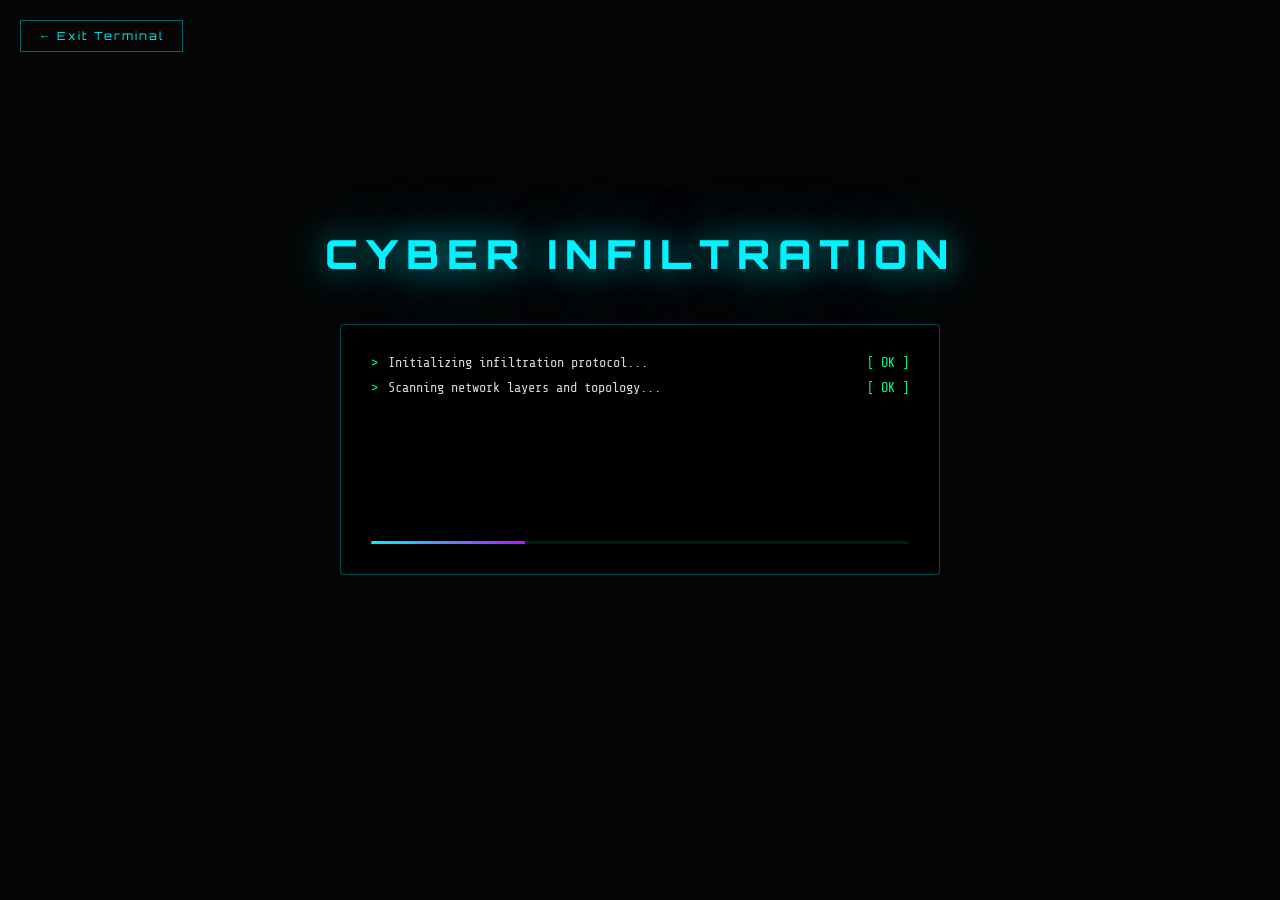
<file: cyber-infiltration.html>
<!DOCTYPE html>
<html lang="en">

<head>
    <meta charset="UTF-8">
    <meta name="viewport" content="width=device-width, initial-scale=1.0">
    <title>Cyber Infiltration | Arnav.dev</title>
    <link href="https://fonts.googleapis.com/css2?family=Orbitron:wght@400;700;900&family=Share+Tech+Mono&display=swap"
        rel="stylesheet">
    <style>
        :root {
            --cyan: #00f3ff;
            --cyan-glow: rgba(0, 243, 255, 0.5);
            --magenta: #bc13fe;
            --green: #00ff88;
            --red: #ff003c;
            --dark: #050505;
        }

        * {
            margin: 0;
            padding: 0;
            box-sizing: border-box;
        }

        body {
            background: var(--dark);
            font-family: 'Share Tech Mono', monospace;
            color: var(--cyan);
            overflow: hidden;
            height: 100vh;
            width: 100vw;
            display: flex;
            flex-direction: column;
            align-items: center;
            justify-content: center;
        }

        body::before {
            content: '';
            position: fixed;
            inset: 0;
            background:
                linear-gradient(rgba(0, 243, 255, 0.03) 1px, transparent 1px),
                linear-gradient(90deg, rgba(0, 243, 255, 0.03) 1px, transparent 1px);
            background-size: 40px 40px;
            z-index: 0;
            pointer-events: none;
        }

        body::after {
            content: '';
            position: fixed;
            inset: 0;
            background: repeating-linear-gradient(0deg, transparent, transparent 2px, rgba(0, 0, 0, 0.12) 2px, rgba(0, 0, 0, 0.12) 4px);
            z-index: 1;
            pointer-events: none;
        }

        /* BACK BTN */
        #back-btn {
            position: fixed;
            top: 20px;
            left: 20px;
            z-index: 1000;
            background: transparent;
            border: 1px solid rgba(0, 243, 255, 0.4);
            color: var(--cyan);
            font-family: 'Orbitron', sans-serif;
            font-size: 0.7rem;
            letter-spacing: 2px;
            padding: 8px 18px;
            cursor: pointer;
            transition: all 0.3s;
            text-decoration: none;
        }

        #back-btn:hover {
            background: rgba(0, 243, 255, 0.1);
            box-shadow: 0 0 15px var(--cyan-glow);
        }

        /* BOOT */
        #boot-screen {
            position: fixed;
            inset: 0;
            background: var(--dark);
            z-index: 100;
            display: flex;
            flex-direction: column;
            align-items: center;
            justify-content: center;
            gap: 15px;
        }

        #boot-logo {
            font-family: 'Orbitron', sans-serif;
            font-size: 2.5rem;
            font-weight: 900;
            letter-spacing: 8px;
            color: var(--cyan);
            text-shadow: 0 0 30px var(--cyan-glow), 0 0 60px var(--cyan-glow);
            margin-bottom: 30px;
            animation: flicker 3s infinite;
        }

        @keyframes flicker {

            0%,
            95%,
            97%,
            100% {
                opacity: 1
            }

            96%,
            98% {
                opacity: 0.3
            }
        }

        #boot-terminal {
            width: 600px;
            max-width: 90vw;
            background: rgba(0, 0, 0, 0.85);
            border: 1px solid rgba(0, 243, 255, 0.3);
            border-radius: 4px;
            padding: 30px;
        }

        .boot-line {
            font-size: 0.85rem;
            margin-bottom: 10px;
            opacity: 0;
            transform: translateY(6px);
            transition: all 0.35s ease;
            display: flex;
            align-items: center;
            gap: 10px;
        }

        .boot-line.show {
            opacity: 1;
            transform: none;
        }

        .boot-line .prefix {
            color: var(--green);
        }

        .boot-line .text {
            color: rgba(255, 255, 255, 0.85);
            flex: 1;
        }

        .boot-line .s-ok {
            color: var(--green);
            white-space: nowrap;
        }

        .boot-line .s-warn {
            color: #ffcc00;
            white-space: nowrap;
        }

        .boot-line .s-by {
            color: var(--magenta);
            white-space: nowrap;
        }

        .boot-bar {
            width: 100%;
            height: 3px;
            background: rgba(0, 243, 255, 0.1);
            margin-top: 20px;
            border-radius: 2px;
            overflow: hidden;
        }

        .boot-bar-fill {
            height: 100%;
            width: 0%;
            background: linear-gradient(90deg, var(--cyan), var(--magenta));
            transition: width 0.5s;
            box-shadow: 0 0 10px var(--cyan-glow);
        }

        #start-btn {
            margin-top: 30px;
            background: transparent;
            border: 2px solid var(--cyan);
            color: var(--cyan);
            font-family: 'Orbitron', sans-serif;
            font-size: 0.9rem;
            font-weight: 700;
            letter-spacing: 4px;
            padding: 15px 45px;
            cursor: pointer;
            opacity: 0;
            transition: all 0.4s;
            text-transform: uppercase;
            position: relative;
            overflow: hidden;
        }

        #start-btn::before {
            content: '';
            position: absolute;
            top: 0;
            left: -100%;
            width: 100%;
            height: 100%;
            background: linear-gradient(90deg, transparent, rgba(0, 243, 255, 0.25), transparent);
            transition: left 0.5s;
        }

        #start-btn:hover::before {
            left: 100%;
        }

        #start-btn.show {
            opacity: 1;
        }

        #start-btn:hover {
            background: rgba(0, 243, 255, 0.1);
            box-shadow: 0 0 35px var(--cyan-glow);
            transform: translateY(-2px);
        }

        /* GAME */
        #game-screen {
            display: none;
            flex-direction: column;
            align-items: center;
            width: 100%;
            height: 100vh;
            position: relative;
            z-index: 10;
        }

        #hud {
            width: 100%;
            max-width: 960px;
            display: flex;
            justify-content: space-between;
            align-items: center;
            padding: 18px 30px 8px;
            flex-shrink: 0;
            border-bottom: 1px solid rgba(0, 243, 255, 0.08);
        }

        .hud-block {
            text-align: center;
        }

        .hud-label {
            font-size: 0.6rem;
            letter-spacing: 3px;
            color: rgba(0, 243, 255, 0.45);
            text-transform: uppercase;
            margin-bottom: 4px;
        }

        .hud-value {
            font-family: 'Orbitron', sans-serif;
            font-size: 1.15rem;
            font-weight: 700;
            color: var(--cyan);
        }

        #timer-val {
            color: var(--green);
        }

        #timer-val.danger {
            color: var(--red);
            animation: pred 0.5s infinite alternate;
        }

        @keyframes pred {
            from {
                text-shadow: 0 0 5px var(--red)
            }

            to {
                text-shadow: 0 0 25px var(--red), 0 0 40px var(--red)
            }
        }

        #network-canvas {
            flex: 1;
            width: 100%;
            max-width: 960px;
            position: relative;
            cursor: crosshair;
        }

        #gameCanvas {
            display: block;
            width: 100%;
            height: 100%;
        }

        #log-bar {
            width: 100%;
            max-width: 960px;
            padding: 10px 30px;
            font-size: 0.8rem;
            letter-spacing: 1.5px;
            color: rgba(0, 243, 255, 0.7);
            min-height: 38px;
            border-top: 1px solid rgba(0, 243, 255, 0.1);
            flex-shrink: 0;
        }

        /* OVERLAY */
        #overlay {
            position: fixed;
            inset: 0;
            z-index: 200;
            display: none;
            flex-direction: column;
            align-items: center;
            justify-content: center;
            gap: 22px;
            background: rgba(0, 0, 0, 0.88);
            backdrop-filter: blur(6px);
        }

        #overlay.show {
            display: flex;
        }

        #overlay-title {
            font-family: 'Orbitron', sans-serif;
            font-size: 2.8rem;
            font-weight: 900;
            letter-spacing: 6px;
            text-shadow: 0 0 30px currentColor;
            animation: flicker 4s infinite;
        }

        #overlay-title.win {
            color: var(--green);
        }

        #overlay-title.lose {
            color: var(--red);
        }

        #overlay-sub {
            font-size: 0.9rem;
            letter-spacing: 3px;
            color: rgba(255, 255, 255, 0.6);
        }

        #overlay-stats {
            background: rgba(0, 243, 255, 0.05);
            border: 1px solid rgba(0, 243, 255, 0.2);
            padding: 22px 42px;
            text-align: center;
            font-size: 0.87rem;
            line-height: 2;
            color: rgba(255, 255, 255, 0.75);
        }

        #overlay-stats span {
            color: var(--cyan);
            font-weight: bold;
        }

        .orow {
            display: flex;
            gap: 15px;
            margin-top: 10px;
        }

        .obtn {
            background: transparent;
            border: 1px solid;
            font-family: 'Orbitron', sans-serif;
            font-size: 0.75rem;
            letter-spacing: 3px;
            padding: 13px 32px;
            cursor: pointer;
            transition: all 0.3s;
            text-transform: uppercase;
        }

        .obtn.p {
            border-color: var(--cyan);
            color: var(--cyan);
        }

        .obtn.s {
            border-color: rgba(255, 255, 255, 0.3);
            color: rgba(255, 255, 255, 0.45);
        }

        .obtn:hover {
            filter: brightness(1.5);
            transform: translateY(-2px);
            box-shadow: 0 0 15px currentColor;
        }

        #legend {
            position: fixed;
            bottom: 18px;
            left: 22px;
            z-index: 50;
            font-size: 0.68rem;
            letter-spacing: 1px;
            color: rgba(0, 243, 255, 0.5);
            line-height: 1.8;
        }

        #legend span {
            margin-right: 6px;
        }
    </style>
</head>

<body>

    <a href="index.html" id="back-btn">← Exit Terminal</a>

    <div id="legend">
        <span style="color:#00ff88">●</span> ENTRY &nbsp;
        <span style="color:#00f3ff">●</span> NODE &nbsp;
        <span style="color:#ff003c">●</span> FIREWALL &nbsp;
        <span style="color:#bc13fe">●</span> CORE
    </div>

    <!-- BOOT -->
    <div id="boot-screen">
        <div id="boot-logo">CYBER INFILTRATION</div>
        <div id="boot-terminal">
            <div class="boot-line" id="bl1"><span class="prefix">></span><span class="text">Initializing infiltration
                    protocol...</span><span class="s-ok">[ OK ]</span></div>
            <div class="boot-line" id="bl2"><span class="prefix">></span><span class="text">Scanning network layers and
                    topology...</span><span class="s-ok">[ OK ]</span></div>
            <div class="boot-line" id="bl3"><span class="prefix">></span><span class="text">Identifying target node
                    signatures...</span><span class="s-ok">[ OK ]</span></div>
            <div class="boot-line" id="bl4"><span class="prefix">></span><span class="text">Probing firewall response
                    pattern...</span><span class="s-warn">[WARN]</span></div>
            <div class="boot-line" id="bl5"><span class="prefix">></span><span class="text">Injecting polymorphic bypass
                    vectors...</span><span class="s-by">[BYPASS]</span></div>
            <div class="boot-line" id="bl6"><span class="prefix">></span><span class="text">Quantum pathfinder
                    synchronized...</span><span class="s-ok">[ OK ]</span></div>
            <div class="boot-line" id="bl7"><span class="prefix">></span><span class="text">All systems nominal.
                    Awaiting operator.</span><span class="s-ok">████ 100%</span></div>
            <div class="boot-bar">
                <div class="boot-bar-fill" id="boot-prog"></div>
            </div>
        </div>
        <button id="start-btn" onclick="startGame()">▶ BEGIN INFILTRATION</button>
    </div>

    <!-- GAME -->
    <div id="game-screen">
        <div id="hud">
            <div class="hud-block">
                <div class="hud-label">Level</div>
                <div class="hud-value" id="hud-level">01</div>
            </div>
            <div class="hud-block">
                <div class="hud-label">Score</div>
                <div class="hud-value" id="hud-score">0000</div>
            </div>
            <div class="hud-block">
                <div class="hud-label">Time Left</div>
                <div class="hud-value" id="timer-val">30</div>
            </div>
            <div class="hud-block">
                <div class="hud-label">Nodes Hacked</div>
                <div class="hud-value" id="hud-nodes">0/0</div>
            </div>
            <div class="hud-block">
                <div class="hud-label">Lives</div>
                <div class="hud-value" id="hud-lives">❤ ❤ ❤</div>
            </div>
        </div>
        <div id="network-canvas"><canvas id="gameCanvas"></canvas></div>
        <div id="log-bar">> AWAITING COMMAND...</div>
    </div>

    <!-- RESULT OVERLAY -->
    <div id="overlay">
        <div id="overlay-title">—</div>
        <div id="overlay-sub">—</div>
        <div id="overlay-stats"></div>
        <div class="orow">
            <button class="obtn p" id="overlay-action">Retry</button>
            <button class="obtn s" onclick="location.href='index.html'">Exit</button>
        </div>
    </div>

    <script>
        // ── BOOT ────────────────────────────────────────────────
        const BOOT = ['bl1', 'bl2', 'bl3', 'bl4', 'bl5', 'bl6', 'bl7'];
        let bIdx = 0;
        const bProg = document.getElementById('boot-prog');
        function bootNext() {
            if (bIdx >= BOOT.length) { document.getElementById('start-btn').classList.add('show'); return; }
            document.getElementById(BOOT[bIdx]).classList.add('show');
            bProg.style.width = ((bIdx + 1) / BOOT.length * 100) + '%';
            bIdx++;
            setTimeout(bootNext, 380 + Math.random() * 280);
        }
        setTimeout(bootNext, 500);

        // ── ENGINE ───────────────────────────────────────────────
        const canvas = document.getElementById('gameCanvas');
        const ctx = canvas.getContext('2d');

        let GS = { level: 1, score: 0, lives: 3, nodes: [], edges: [], path: [], timeLeft: 30, timer: null, raf: null, parts: [], phase: 'idle', tick: 0 };

        const CFGS = [
            { n: 8, fw: 1, t: 38, d: 3 },
            { n: 11, fw: 2, t: 32, d: 4 },
            { n: 14, fw: 3, t: 28, d: 4 },
            { n: 18, fw: 4, t: 25, d: 5 },
            { n: 22, fw: 5, t: 22, d: 5 },
        ];
        const cfg = () => CFGS[Math.min(GS.level - 1, CFGS.length - 1)];

        // ── NETWORK ──────────────────────────────────────────────
        function resize() {
            const c = document.getElementById('network-canvas');
            canvas.width = c.clientWidth;
            canvas.height = c.clientHeight;
        }

        function buildNet() {
            const { n: NC, fw: FW, d: LAYERS } = cfg();
            const W = canvas.width, H = canvas.height, PAD = 70;
            const nodes = [], edges = [];
            const perLayer = Math.ceil((NC - 2) / (LAYERS - 1));

            nodes.push({ id: 0, x: PAD, y: H / 2, type: 'entry', visited: false, active: false, pulse: Math.random() * Math.PI * 2 });

            let id = 1;
            for (let l = 1; l < LAYERS; l++) {
                const cnt = (l === LAYERS - 1) ? 2 : perLayer;
                const xp = PAD + (W - PAD * 2) * (l / LAYERS);
                for (let k = 0; k < cnt && id < NC - 1; k++) {
                    const yp = (H / (cnt + 1)) * (k + 1);
                    nodes.push({ id, x: xp, y: yp, type: 'normal', visited: false, active: false, pulse: Math.random() * Math.PI * 2 });
                    id++;
                }
            }
            nodes.push({ id: nodes.length, x: W - PAD, y: H / 2, type: 'core', visited: false, active: false, pulse: Math.random() * Math.PI * 2 });

            // Assign firewalls
            const normals = nodes.filter(n => n.type === 'normal');
            const picks = [...normals].sort(() => Math.random() - 0.5).slice(0, Math.min(FW, normals.length - 1));
            picks.forEach(p => p.type = 'firewall');

            // Build edges layer-to-layer
            const groups = buildGroups(nodes, LAYERS, W, PAD);
            for (let l = 0; l < groups.length - 1; l++) {
                const A = groups[l], B = groups[l + 1];
                A.forEach(a => {
                    const picks2 = B.slice(0, Math.min(2, B.length));
                    picks2.forEach(b => { if (!hasEdge(edges, a.id, b.id)) edges.push({ from: a.id, to: b.id, active: false, p: 0 }); });
                });
                // Extra cross connections
                B.forEach(b => {
                    if (Math.random() < 0.5 && A.length > 1) {
                        const a = A[Math.floor(Math.random() * A.length)];
                        if (!hasEdge(edges, a.id, b.id)) edges.push({ from: a.id, to: b.id, active: false, p: 0 });
                    }
                });
            }
            // Guarantee entry + core have edges
            const core = nodes[nodes.length - 1];
            if (!edges.some(e => e.from === 0 || e.to === 0)) {
                const n2 = normals[0]; if (n2) edges.push({ from: 0, to: n2.id, active: false, p: 0 });
            }
            if (!edges.some(e => e.from === core.id || e.to === core.id)) {
                const n2 = normals[normals.length - 1]; if (n2) edges.push({ from: n2.id, to: core.id, active: false, p: 0 });
            }
            return { nodes, edges };
        }

        function buildGroups(nodes, LAYERS, W, PAD) {
            const groups = [[nodes[0]]];
            const internals = nodes.slice(1, -1);
            const step = (W - PAD * 2) / LAYERS;
            for (let l = 1; l < LAYERS; l++) groups.push([]);
            internals.forEach(n => {
                const li = Math.max(1, Math.min(LAYERS - 1, Math.round((n.x - PAD) / step)));
                if (!groups[li]) groups[li] = [];
                groups[li].push(n);
            });
            groups.push([nodes[nodes.length - 1]]);
            return groups.filter(g => g.length > 0);
        }

        const hasEdge = (edges, a, b) => edges.some(e => (e.from === a && e.to === b) || (e.from === b && e.to === a));
        const nodeEdges = id => GS.edges.filter(e => e.from === id || e.to === id);
        const neighbours = id => nodeEdges(id).map(e => e.from === id ? e.to : e.from);
        const node = id => GS.nodes.find(n => n.id === id);

        // ── DRAW ─────────────────────────────────────────────────
        const NR = 26; // node radius

        function drawAll() {
            GS.tick++;
            ctx.clearRect(0, 0, canvas.width, canvas.height);

            // Ambient bg glow streaks
            drawBgStreaks();

            GS.edges.forEach(drawEdge);
            GS.nodes.forEach(drawNode);
            drawParts();
        }

        function drawBgStreaks() {
            if (GS.tick % 4 !== 0) return;
            // Tiny random particle occasionally
            if (Math.random() < 0.3) {
                GS.parts.push({
                    x: Math.random() * canvas.width, y: Math.random() * canvas.height,
                    vx: (Math.random() - 0.5) * 0.5, vy: (Math.random() - 0.5) * 0.5,
                    r: 1 + Math.random(), life: 80, maxLife: 80, color: 'rgba(0,243,255,0.15)', type: 'ambient'
                });
            }
        }

        function drawEdge(e) {
            const A = node(e.from), B = node(e.to); if (!A || !B) return;
            const active = e.active;

            ctx.save();
            ctx.beginPath();
            ctx.moveTo(A.x, A.y); ctx.lineTo(B.x, B.y);
            if (active) {
                ctx.strokeStyle = '#00f3ff';
                ctx.lineWidth = 2.5;
                ctx.shadowBlur = 12; ctx.shadowColor = '#00f3ff';
                ctx.setLineDash([]);
            } else {
                ctx.strokeStyle = 'rgba(0,243,255,0.18)';
                ctx.lineWidth = 1;
                ctx.setLineDash([5, 9]);
            }
            ctx.stroke();
            ctx.setLineDash([]);
            ctx.restore();

            // Moving dot on active edges
            if (active) {
                e.p = (e.p + 0.018) % 1;
                const px = A.x + (B.x - A.x) * e.p, py = A.y + (B.y - A.y) * e.p;
                ctx.save();
                ctx.beginPath(); ctx.arc(px, py, 4, 0, Math.PI * 2);
                ctx.fillStyle = '#ffffff';
                ctx.shadowBlur = 16; ctx.shadowColor = '#00f3ff';
                ctx.fill();
                ctx.restore();
            }

            // Idle edge: random dim spark
            if (!active && Math.random() < 0.003) {
                const t = Math.random();
                GS.parts.push({ x: A.x + (B.x - A.x) * t, y: A.y + (B.y - A.y) * t, vx: (Math.random() - 0.5) * 1.5, vy: (Math.random() - 0.5) * 1.5, r: 2, life: 30, maxLife: 30, color: 'rgba(0,243,255,0.6)', type: 'spark' });
            }
        }

        function drawNode(n) {
            const { x, y, type, visited, active } = n;
            const reachable = isReachable(n.id);
            n.pulse = (n.pulse + 0.03) % (Math.PI * 2);
            const t = GS.tick;

            // Colors
            let fill, border, glow, textCol;
            switch (type) {
                case 'entry': fill = '#001a0a'; border = '#00ff88'; glow = '#00ff88'; textCol = '#00ff88'; break;
                case 'core': fill = '#1a0030'; border = '#bc13fe'; glow = '#bc13fe'; textCol = '#d060ff'; break;
                case 'firewall': fill = '#1a000a'; border = '#ff003c'; glow = '#ff003c'; textCol = '#ff5060'; break;
                default: fill = '#001018'; border = 'rgba(0,243,255,0.5)'; glow = '#00f3ff'; textCol = '#00f3ff';
            }
            if (visited && type !== 'firewall') { fill = '#002a18'; border = '#00ff88'; glow = '#00ff88'; }
            if (visited && type === 'firewall') { fill = '#2a0010'; border = '#ff003c'; glow = '#ff003c'; }
            if (active) { fill = '#002030'; border = '#ffffff'; glow = '#ffffff'; textCol = '#ffffff'; }

            ctx.save();

            // GLOW SHADOW
            ctx.shadowBlur = active ? 40 : (reachable ? 22 : (visited ? 18 : 8));
            ctx.shadowColor = glow;

            // Fill circle
            ctx.beginPath(); ctx.arc(x, y, NR, 0, Math.PI * 2);
            ctx.fillStyle = fill; ctx.fill();

            // Border
            ctx.beginPath(); ctx.arc(x, y, NR, 0, Math.PI * 2);
            ctx.strokeStyle = border;
            ctx.lineWidth = active ? 3.5 : (visited ? 2.5 : 1.8);
            ctx.stroke();

            // Animated ring for reachable & special nodes
            if (reachable && !visited) {
                const ringR = NR + 7 + Math.sin(n.pulse) * 3;
                ctx.shadowBlur = 0;
                ctx.beginPath(); ctx.arc(x, y, ringR, 0, Math.PI * 2);
                ctx.strokeStyle = 'rgba(0,243,255,0.4)';
                ctx.lineWidth = 1.5;
                ctx.setLineDash([6, 6]);
                ctx.stroke();
                ctx.setLineDash([]);
            }

            // Always-on idle ring animation for entry/core
            if (type === 'entry' || type === 'core') {
                const ringR2 = NR + 10 + Math.sin(n.pulse * 1.3) * 5;
                ctx.shadowBlur = 0;
                ctx.beginPath(); ctx.arc(x, y, ringR2, 0, Math.PI * 2);
                ctx.strokeStyle = type === 'entry' ? 'rgba(0,255,136,0.2)' : 'rgba(188,19,254,0.2)';
                ctx.lineWidth = 1;
                ctx.stroke();
            }

            // Firewall: outer danger ring pulse
            if (type === 'firewall') {
                const fireR = NR + 8 + Math.sin(n.pulse * 2) * 4;
                ctx.shadowBlur = 0;
                ctx.beginPath(); ctx.arc(x, y, fireR, 0, Math.PI * 2);
                ctx.strokeStyle = 'rgba(255,0,60,0.25)';
                ctx.lineWidth = 1.2;
                ctx.setLineDash([3, 5]);
                ctx.stroke();
                ctx.setLineDash([]);
            }

            ctx.restore();

            // ── NODE LABEL ──  (clear, readable, bigger)
            ctx.save();
            ctx.textAlign = 'center';
            ctx.textBaseline = 'middle';

            // Icon row (top)
            let icon = type === 'entry' ? '▶' : type === 'core' ? '◈' : type === 'firewall' ? '⛔' : '◉';
            ctx.font = `bold 13px 'Share Tech Mono', monospace`;
            ctx.fillStyle = textCol;
            ctx.shadowColor = glow; ctx.shadowBlur = 8;
            ctx.fillText(icon, x, y - 7);

            // Text row (bottom) — CLEAR and LEGIBLE
            let lbl = type === 'entry' ? 'ENTRY' : type === 'core' ? 'CORE' : type === 'firewall' ? 'FW' : `N${String(n.id).padStart(2, '0')}`;
            ctx.font = `bold 10px 'Share Tech Mono', monospace`;
            ctx.shadowBlur = 6;
            ctx.fillText(lbl, x, y + 8);

            ctx.restore();
        }

        function isReachable(id) {
            const path = GS.path;
            if (path.length === 0) return id === 0;
            const last = path[path.length - 1];
            if (id === last) return false;
            return neighbours(last).includes(id);
        }

        function drawParts() {
            GS.parts = GS.parts.filter(p => p.life > 0);
            GS.parts.forEach(p => {
                ctx.save();
                ctx.globalAlpha = p.life / p.maxLife;
                ctx.beginPath(); ctx.arc(p.x, p.y, p.r, 0, Math.PI * 2);
                ctx.fillStyle = p.color;
                ctx.shadowBlur = 8; ctx.shadowColor = p.color;
                ctx.fill();
                p.x += p.vx; p.y += p.vy; p.r *= 0.94; p.life--;
                ctx.restore();
            });
        }

        function spawnBurst(x, y, color, n = 18) {
            for (let i = 0; i < n; i++) {
                const a = Math.random() * Math.PI * 2, sp = 1 + Math.random() * 5;
                GS.parts.push({ x, y, color, r: 3 + Math.random() * 4, vx: Math.cos(a) * sp, vy: Math.sin(a) * sp, life: 50 + Math.random() * 20, maxLife: 70 });
            }
        }

        // ── INTERACTION ──────────────────────────────────────────
        canvas.addEventListener('click', e => {
            if (GS.phase !== 'playing') return;
            const r = canvas.getBoundingClientRect();
            const sx = canvas.width / r.width, sy = canvas.height / r.height;
            const cx = (e.clientX - r.left) * sx, cy = (e.clientY - r.top) * sy;
            const hit = GS.nodes.find(n => Math.hypot(n.x - cx, n.y - cy) < NR + 8);
            if (hit) clickNode(hit);
        });

        function clickNode(n) {
            const path = GS.path;
            const pIdx = path.indexOf(n.id);

            // Click already-in-path node: backtrack
            if (pIdx !== -1 && pIdx !== path.length - 1) {
                for (let i = pIdx; i < path.length - 1; i++) setEdgeActive(path[i], path[i + 1], false);
                for (let i = pIdx + 1; i < path.length; i++) { const nd = node(path[i]); if (nd) { nd.visited = false; nd.active = false; } }
                GS.path = path.slice(0, pIdx + 1);
                const cur = node(n.id); if (cur) cur.active = true;
                log(`> BACKTRACK — rerouting from ${n.type.toUpperCase()}...`);
                updateHUD(); return;
            }

            if (!isReachable(n.id)) { log('> ⚠ NODE unreachable from current position.'); return; }

            // Firewall!
            if (n.type === 'firewall') {
                spawnBurst(n.x, n.y, '#ff003c', 28);
                n.active = true; setTimeout(() => n.active = false, 600);
                GS.lives--;
                log('> 🔴 FIREWALL TRIGGERED — INTRUSION ALERT! Security trace initiated!');
                updateHUD();
                if (GS.lives <= 0) setTimeout(doLose, 800);
                return;
            }

            // Move previous node to visited
            if (path.length > 0) {
                const prev = node(path[path.length - 1]);
                if (prev) { prev.active = false; prev.visited = true; }
                setEdgeActive(path[path.length - 1], n.id, true);
            }

            n.visited = true; n.active = true;
            path.push(n.id);
            spawnBurst(n.x, n.y, '#00f3ff', 14);
            updateHUD();

            if (n.type === 'entry') log('> ▶ ENTRY POINT compromised. Navigate to CORE SERVER.');
            else if (n.type === 'core') { log('> ✅ CORE SERVER REACHED! Extracting payload...'); setTimeout(doWin, 700); }
            else {
                const msgs = ['> Node bypassed. Path extended...', '> Access granted. Moving deeper...', '> Bypass successful. Continuing route...', '> Node infiltrated! Signal clear...'];
                log(msgs[Math.floor(Math.random() * msgs.length)]);
            }
        }

        function setEdgeActive(a, b, v) {
            const e = GS.edges.find(e => (e.from === a && e.to === b) || (e.from === b && e.to === a));
            if (e) e.active = v;
        }

        // ── WIN / LOSE ────────────────────────────────────────────
        function doWin() {
            GS.phase = 'win'; clearInterval(GS.timer);
            const bonus = GS.timeLeft * 60, pBonus = GS.path.length * 120, total = bonus + pBonus + GS.level * 600;
            GS.score += total;
            showOverlay('win', 'ACCESS GRANTED', '✦  INFILTRATION SUCCESSFUL  ✦',
                `Level Cleared: <span>0${GS.level}</span><br>Path: <span>${GS.path.length} nodes</span><br>Time Bonus: <span>+${bonus}</span><br>Node Bonus: <span>+${pBonus}</span><br>Total Score: <span>${GS.score}</span>`,
                GS.level < 5 ? 'Next Level ▶' : 'Play Again',
                () => { GS.level < 5 ? GS.level++ : (GS.level = 1, GS.score = 0, GS.lives = 3); loadLevel(); }
            );
        }

        function doLose() {
            GS.phase = 'lose'; clearInterval(GS.timer);
            showOverlay('lose', 'SYSTEM LOCKED', '⚠  INTRUSION DETECTED — TRACE COMPLETE',
                `Level: <span>0${GS.level}</span><br>Score: <span>${GS.score}</span><br>Lives Left: <span>${Math.max(0, GS.lives)}</span><br><br><span style="color:#ff003c">IDENTITY EXPOSED</span>`,
                'Retry Level',
                () => { GS.lives = 3; GS.score = 0; loadLevel(); }
            );
        }

        function showOverlay(cls, title, sub, stats, btnTxt, action) {
            const o = document.getElementById('overlay');
            document.getElementById('overlay-title').className = cls;
            document.getElementById('overlay-title').textContent = title;
            document.getElementById('overlay-sub').textContent = sub;
            document.getElementById('overlay-stats').innerHTML = stats;
            const btn = document.getElementById('overlay-action');
            btn.textContent = btnTxt;
            btn.onclick = () => { action(); o.classList.remove('show'); };
            o.classList.add('show');
        }

        // ── TIMER ─────────────────────────────────────────────────
        function startTimer() {
            GS.timeLeft = cfg().t;
            const tv = document.getElementById('timer-val');
            clearInterval(GS.timer);
            GS.timer = setInterval(() => {
                GS.timeLeft--;
                tv.textContent = GS.timeLeft;
                tv.className = GS.timeLeft <= 8 ? 'danger' : '';
                if (GS.timeLeft <= 0) { clearInterval(GS.timer); log('> ⏱ TIME EXPIRED — Connection traced!'); doLose(); }
            }, 1000);
        }

        // ── HUD ───────────────────────────────────────────────────
        function updateHUD() {
            const total = GS.nodes.filter(n => n.type === 'normal' || n.type === 'core').length;
            const done = GS.path.filter(id => { const n = node(id); return n && (n.type === 'normal' || n.type === 'core'); }).length;
            document.getElementById('hud-level').textContent = `0${GS.level}`;
            document.getElementById('hud-score').textContent = String(GS.score).padStart(4, '0');
            document.getElementById('hud-nodes').textContent = `${done}/${total}`;
            const lv = ['❤ ❤ ❤', '❤ ❤ ♡', '❤ ♡ ♡', '♡ ♡ ♡'][Math.max(0, 3 - GS.lives)];
            document.getElementById('hud-lives').textContent = lv;
        }

        function log(msg) { document.getElementById('log-bar').textContent = msg; }

        // ── LOAD ──────────────────────────────────────────────────
        function loadLevel() {
            cancelAnimationFrame(GS.raf); clearInterval(GS.timer);
            resize();
            const net = buildNet();
            GS.nodes = net.nodes; GS.edges = net.edges;
            GS.path = []; GS.parts = []; GS.phase = 'playing'; GS.tick = 0;
            updateHUD();
            log(`> LEVEL 0${GS.level} — Navigate ENTRY → CORE. Avoid FIREWALLS!`);
            startTimer();
            const loop = () => { drawAll(); GS.raf = requestAnimationFrame(loop); };
            GS.raf = requestAnimationFrame(loop);
        }

        function startGame() {
            document.getElementById('boot-screen').style.display = 'none';
            document.getElementById('game-screen').style.display = 'flex';
            GS = { level: 1, score: 0, lives: 3, nodes: [], edges: [], path: [], timeLeft: 30, timer: null, raf: null, parts: [], phase: 'idle', tick: 0 };
            loadLevel();
        }

        window.addEventListener('resize', () => { if (GS.phase === 'playing') { const net = buildNet(); GS.nodes = net.nodes; GS.edges = net.edges; GS.path = []; } });
    </script>
</body>

</html>
</file>
